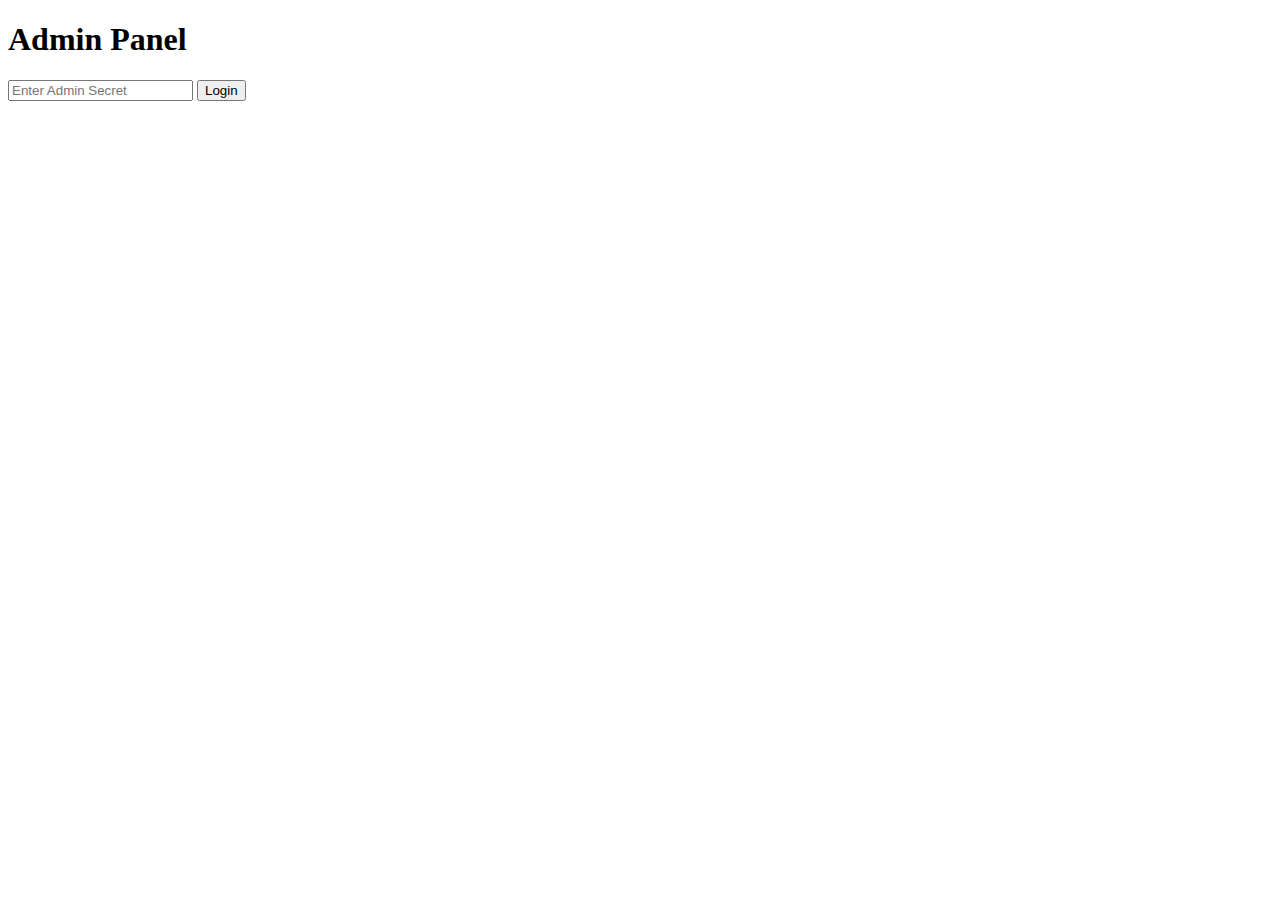
<file: admin.html>
<!DOCTYPE html>
<html>
<head>
  <title>Admin Panel</title>
</head>
<body>
  <h1>Admin Panel</h1>
  <input type="password" id="secret" placeholder="Enter Admin Secret">
  <button onclick="login()">Login</button>
  <div id="panel" style="display:none;">
    <h2>Game Controls</h2>
    <button onclick="createEvent()">Create Event</button>
  </div>
  <script src="admin.js"></script>
</body>
</html>
</file>
